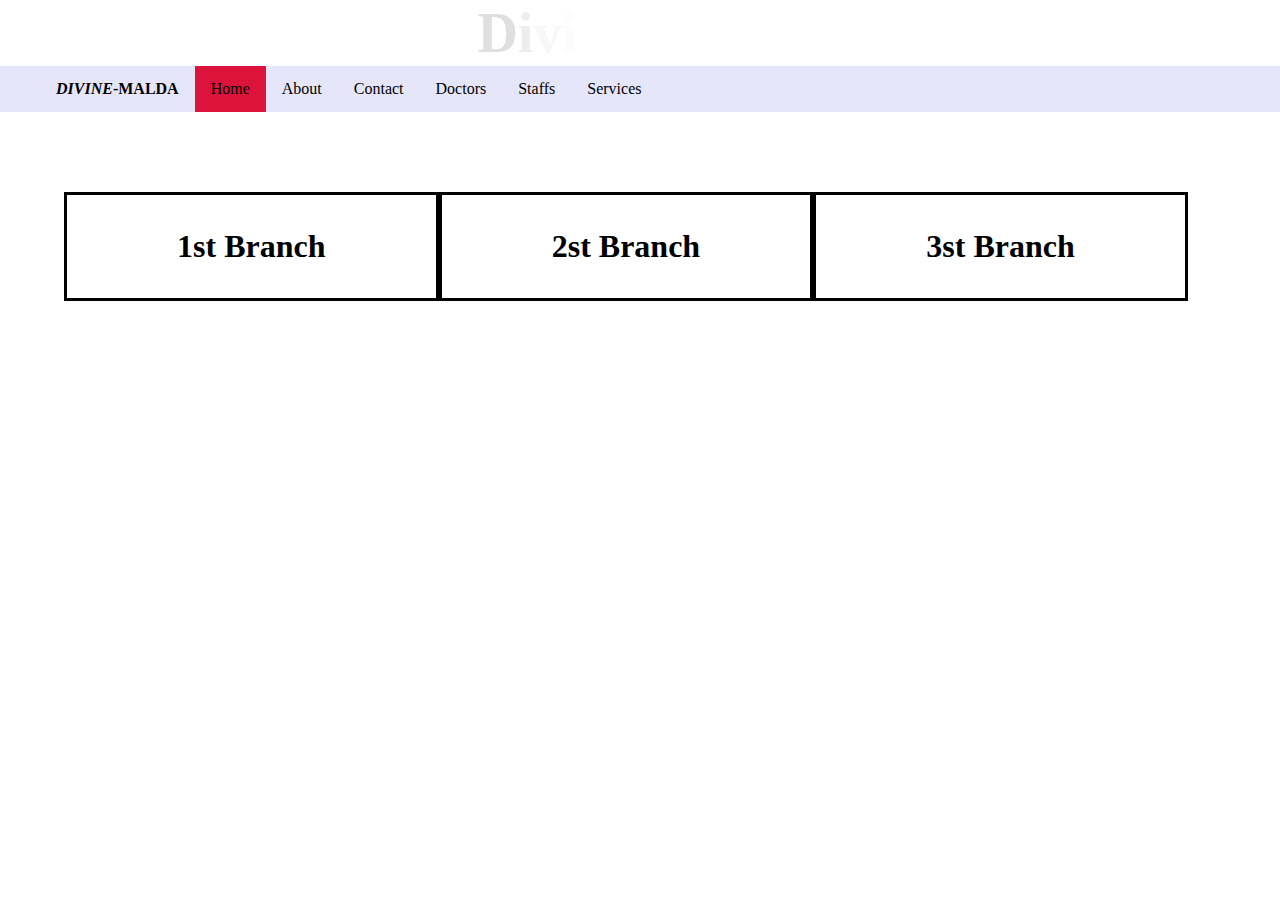
<file: index.html>
<!DOCTYPE html>
<html lang="en">
  <head>
    <!-- Basic -->
    <meta charset="utf-8" />
    <meta http-equiv="X-UA-Compatible" content="IE=edge" />
    <!-- Mobile Metas -->
    <meta name="viewport" content="width=device-width, initial-scale=1" />
    <meta name="viewport" content="initial-scale=1, maximum-scale=1" />
    <!-- Site Metas -->
    <meta name="keywords" content="" />
    <meta name="description" content="" />
    <meta name="author" content="" />

    <!-- Site Icons -->
    <!-- <link rel="shortcut icon" href="images/fevicon.ico.png" type="image/x-icon" />
    <link rel="apple-touch-icon" href="images/apple-touch-icon.png"> -->

    <!-- index CSS -->
    <link rel="stylesheet" type="text/css" href="/css/index.css" />

    <!-- JavaScript Files -->
    <script defer src="/js/animation/anime.min.js"></script>
    <script defer src="/js/index.js"></script>

    <title>Divine</title>
  </head>
  <body>
    <!-- text animation -->
    <div class="ml2">
      <h1 class="ml3">Divine Malda</h1>
    </div>

    <!-- navbar part -->
    <ul>
      <li class="ab2">
        <!-- using absolute path -->
        <a href="/index.html"
          ><b><i>DIVINE</i>-MALDA</b></a
        >
      </li>
      <li class="ab2">
        <a class="active" href="/index.html">Home</a>
      </li>
      <li class="ab2">
        <a href="/html/about.html">About</a>
      </li>
      <li class="ab2">
        <a href="/html/contact.html">Contact</a>
      </li>
      <li class="ab2">
        <a href="/html/doctors.html">Doctors</a>
      </li>
      <li class="ab2">
        <a href="/html/staffs.html">Staffs</a>
      </li>
      <li class="ab2">
        <a href="/html/services.html">Services</a>
      </li>
    </ul>

    <!-- Branches Part -->
    <div class="bil0">
      <div class="left">
        <h1>1st Branch</h1>
      </div>
      <div class="mid">
        <h1>2st Branch</h1>
      </div>
      <div class="right">
        <h1>3st Branch</h1>
      </div>
    </div>
  </body>
</html>
</file>
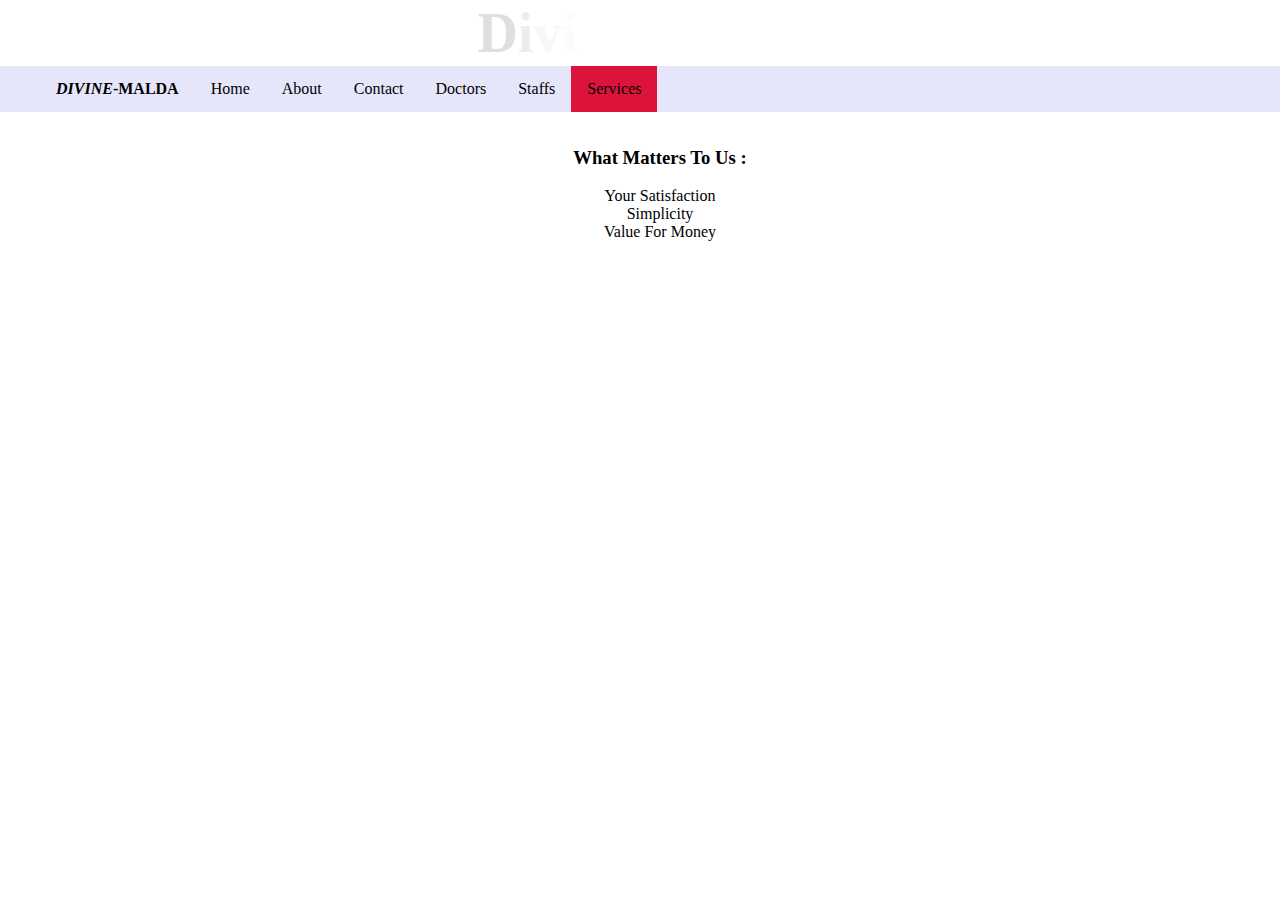
<file: html/services.html>
<!DOCTYPE html>
<html lang="en">
  <head>
    <link rel="stylesheet" type="text/css" href="/css/services.css" />
    <meta charset="UTF-8" />
    <meta http-equiv="X-UA-Compatible" content="IE=edge" />
    <meta name="viewport" content="width=device-width, initial-scale=1.0" />
    <title>Services</title>
  </head>
  <body>
    <!-- text animation -->
    <div class="ml2">
      <h1 class="ml3">Divine Malda</h1>

      <script src="/js/animation/anime.min.js"></script>
      <script src="/js/index.js"></script>
    </div>

    <!-- navbar part -->
    <ul>
      <li class="ab2">
        <a href="/index.html"
          ><b><i>DIVINE</i>-MALDA</b></a
        >
      </li>
      <li class="ab2">
        <a href="/index.html">Home</a>
      </li>
      <li class="ab2">
        <a href="/html/about.html">About</a>
      </li>
      <li class="ab2">
        <a href="/html/contact.html">Contact</a>
      </li>
      <li class="ab2">
        <a href="/html/doctors.html">Doctors</a>
      </li>
      <li class="ab2">
        <a href="/html/staffs.html">Staffs</a>
      </li>
      <li class="ab2">
        <a class="active" href="/html/services.html">Services</a>
      </li>
    </ul>
    <div class="b0">
      <ul class="b">
        <h3 class="c1">What Matters To Us :</h3>
        <li class="b1">Your Satisfaction</li>
        <li class="b1">Simplicity</li>
        <li class="b1">Value For Money</li>
      </ul>
    </div>
  </body>
</html>
</file>
<file: css/index.css>
body {
    margin: 0%;
 }



/* this is for top most part */
.ml2 {
    margin: -36.55px;
    padding-top: 0%;
    background-color: white;
 }
.ml3 {
    text-align: center;
    font-weight: 900;
    font-size: 3.5em;
  }



/* this is for navbar */

ul {
  list-style-type: none;
  overflow: hidden;
  padding-bottom: 0%;
  background-color: lavender;
}

.ab2 {
  float: left;
}

.ab2:last-child {
  border-right: none;
}

.ab2 a {
  display: block;
  color:black;
  text-align: center;
  padding: 14px 16px;
  text-decoration: none;
}

.ab2 :hover:not(.active) {
  background-color:cadetblue;
}

.active {
  background-color:crimson;
}

/* this is for branches part */
.bil0{
    text-align: center;
    padding-top: 5%;
    padding-left: 5%;
    padding-right: 5%;
    padding-bottom: 5%;
 }
.left {
    float: left;
    padding : 1%; 
    background-color: 009900; 
    width: 30%; 
    border: solid black;
 }
.mid {
    float: left;
    padding : 1%;  
    background-color: 009900; 
    width: 30%; 
    border: solid black;
 } 
.right {
    float: left;
    padding : 1%; 
    background-color: 009900; 
    width: 30%; 
    border: solid black;
 }
</file>
<file: css/services.css>
body {
    margin: 0%;
 }
/* this is for top most part */
.ml2 {
    margin: -36.55px;
    padding-top: 0%;
    background-color: white;
 }
.ml3 {
    text-align: center;
    font-weight: 900;
    font-size: 3.5em;
  }


/* this is for navbar */

ul {
    padding-top: 0%;
    list-style-type: none;
    overflow: hidden;
    padding-bottom: 0%;
    background-color: lavender;
  }
  
  .ab2 {
    float: left;
  }
  
  .ab2:last-child {
    border-right: none;
  }
  
  .ab2 a {
    display: block;
    color:black;
    text-align: center;
    padding: 14px 16px;
    text-decoration: none;
  }
  
  .ab2 :hover:not(.active) {
    background-color:cadetblue;
  }
  
  .active {
    background-color:crimson;
  }
 
/* text animation for website */
.b {
    background-color: white;
    text-align: center;
    animation-duration: 4s;
    animation-name: slidein;
    animation-iteration-count: inherit;
}
@keyframes slidein {
    from {
        margin-left: 100%;
        width: 300%;
    }

    to {
        margin-left: 0%;
        width: 100%;
    }
}
.b1 {
        text-align: center;
        animation-duration: 6s;
        animation-name: slidein;
        animation-iteration-count: inherit;
    }
    @keyframes slidein {
        from {
            margin-left: 100%;
            width: 300%;
        }

        to {
            margin-left: 0%;
            width: 100%;
        }
}
.c1 {
    font-family: "Brush Script MT", cursive;
}
</file>
